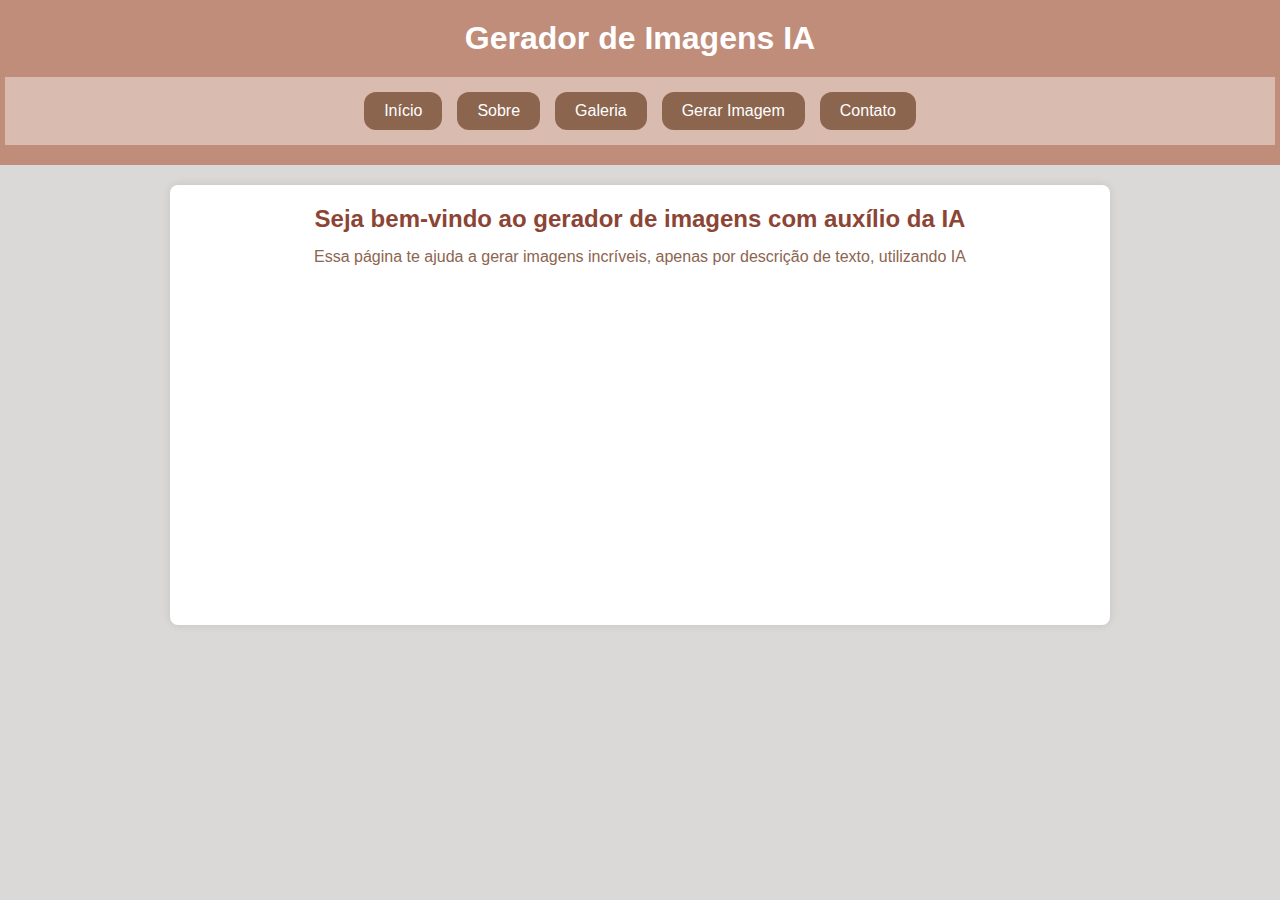
<file: index.html>
<!DOCTYPE html>
<html lang="pt-br">
<head>
    <meta charset="UTF-8">
    <meta name="viewport" content="width=device-width, initial-scale=1.0">
    <title>Gerador de Imagens IA</title>
    <link rel="stylesheet" href="estilos/estilo.css">
</head>
<body>
    <header>
        <h1>Gerador de Imagens IA</h1>
        <nav>
            <ul>
                <li><a href="index.html">Início</a></li>
                <li><a href="sobre.html">Sobre</a></li>
                <li><a href="galeria.html">Galeria</a></li>
                <li><a href="gerar.html">Gerar Imagem</a></li>
                <li><a href="contato.html">Contato</a></li>
            </ul>
        </nav>
    </header>
    <main>
        <h2>Seja bem-vindo ao gerador de imagens com auxílio da IA</h2>
        <p>Essa página te ajuda a gerar imagens incríveis, apenas por descrição de texto, utilizando IA</p>
    </main>
</body>
</html>
</file>
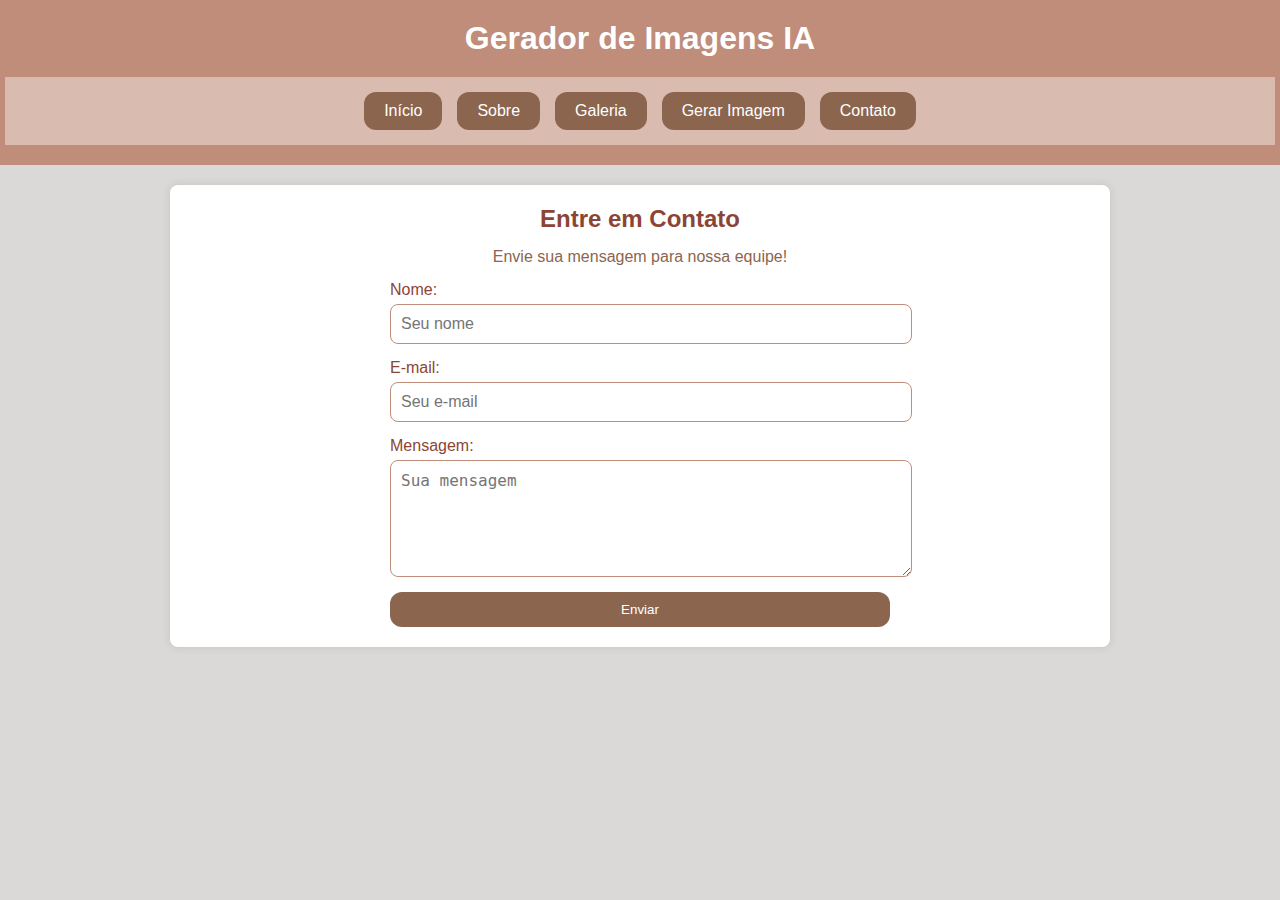
<file: contato.html>
<!DOCTYPE html>
<html lang="pt-br">
<head>
    <meta charset="UTF-8">
    <meta name="viewport" content="width=device-width, initial-scale=1.0">
    <title>Contato - Gerador de Imagens IA</title>
    <link rel="stylesheet" href="estilos/estilo.css">
</head>
<body>
    <header>
        <h1>Gerador de Imagens IA</h1>
        
        <nav>
            <ul>
                <li><a href="index.html">Início</a></li>
                <li><a href="sobre.html">Sobre</a></li>
                <li><a href="galeria.html">Galeria</a></li>
                <li><a href="gerar.html">Gerar Imagem</a></li>
                <li><a href="contato.html">Contato</a></li>
            </ul>
        </nav>
    </header>
    <main>
        <h2>Entre em Contato</h2>
        <p>Envie sua mensagem para nossa equipe!</p>
        <div class="contact-form">
            <div class="form-group">
                <label for="name">Nome:</label>
                <input type="text" id="name" placeholder="Seu nome">
            </div>
            <div class="form-group">
                <label for="email">E-mail:</label>
                <input type="email" id="email" placeholder="Seu e-mail">
            </div>
            <div class="form-group">
                <label for="message">Mensagem:</label>
                <textarea id="message" placeholder="Sua mensagem" rows="5"></textarea>
            </div>
            <button>Enviar</button>
        </div>
    </main>
</body>
</html>
</file>
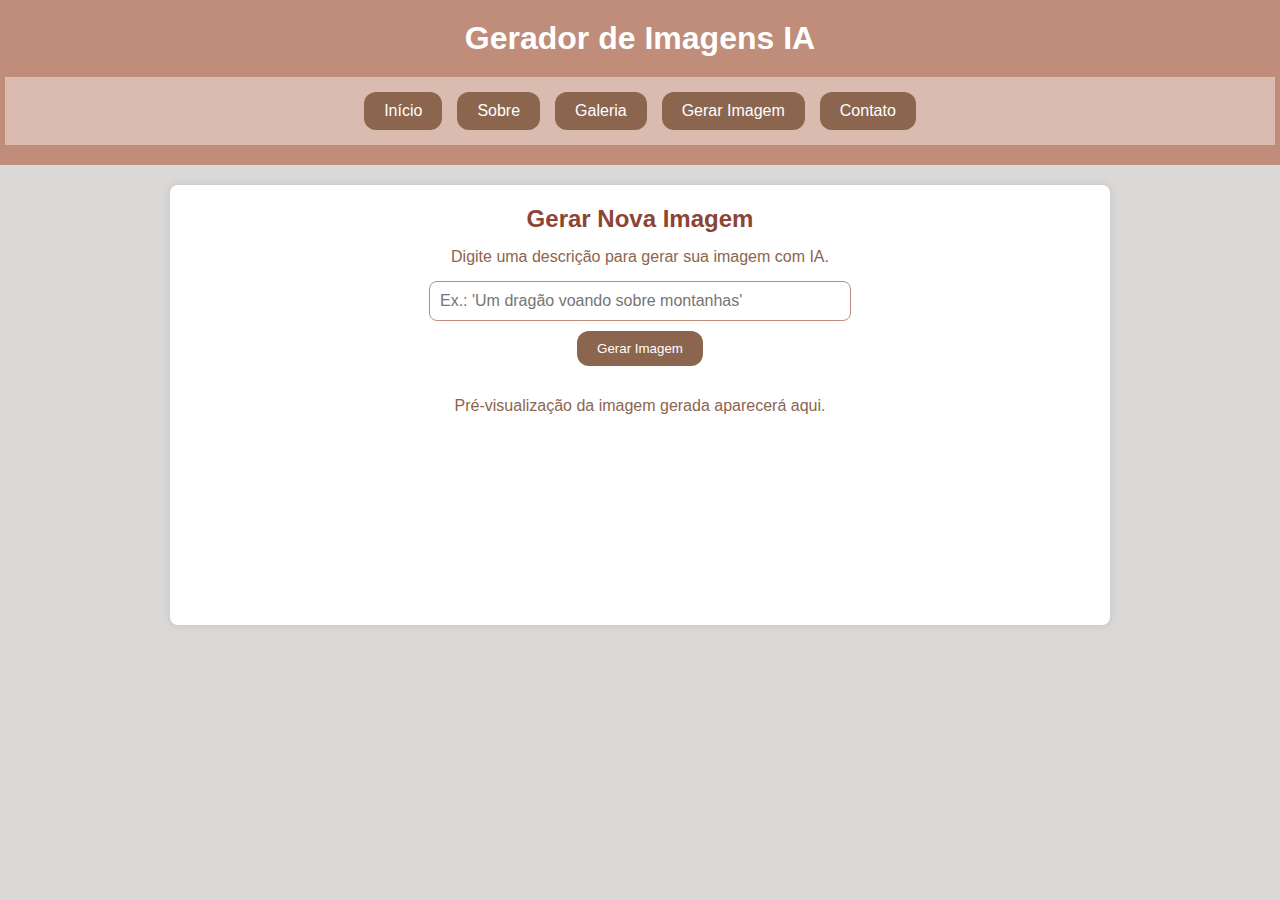
<file: gerar.html>
<!DOCTYPE html>
<html lang="pt-br">
<head>
    <meta charset="UTF-8">
    <meta name="viewport" content="width=device-width, initial-scale=1.0">
    <title>Gerar Imagem - Gerador de Imagens IA</title>
    <link rel="stylesheet" href="estilos/estilo.css">
</head>
<body>
    <header>
        <h1>Gerador de Imagens IA</h1>
        <nav>
            <ul>
                <li><a href="index.html">Início</a></li>
                <li><a href="sobre.html">Sobre</a></li>
                <li><a href="galeria.html">Galeria</a></li>
                <li><a href="gerar.html">Gerar Imagem</a></li>
                <li><a href="contato.html">Contato</a></li>
            </ul>
        </nav>
    </header>
    <main>
        <h2>Gerar Nova Imagem</h2>
        <p>Digite uma descrição para gerar sua imagem com IA.</p>
        <div class="generator-form">
            <input type="text" id="prompt-input" placeholder="Ex.: 'Um dragão voando sobre montanhas'">
            <button>Gerar Imagem</button>
        </div>
        <div id="image-output" class="image-output">
            <p>Pré-visualização da imagem gerada aparecerá aqui.</p>
        </div>
    </main>
</body>
</html>
</file>
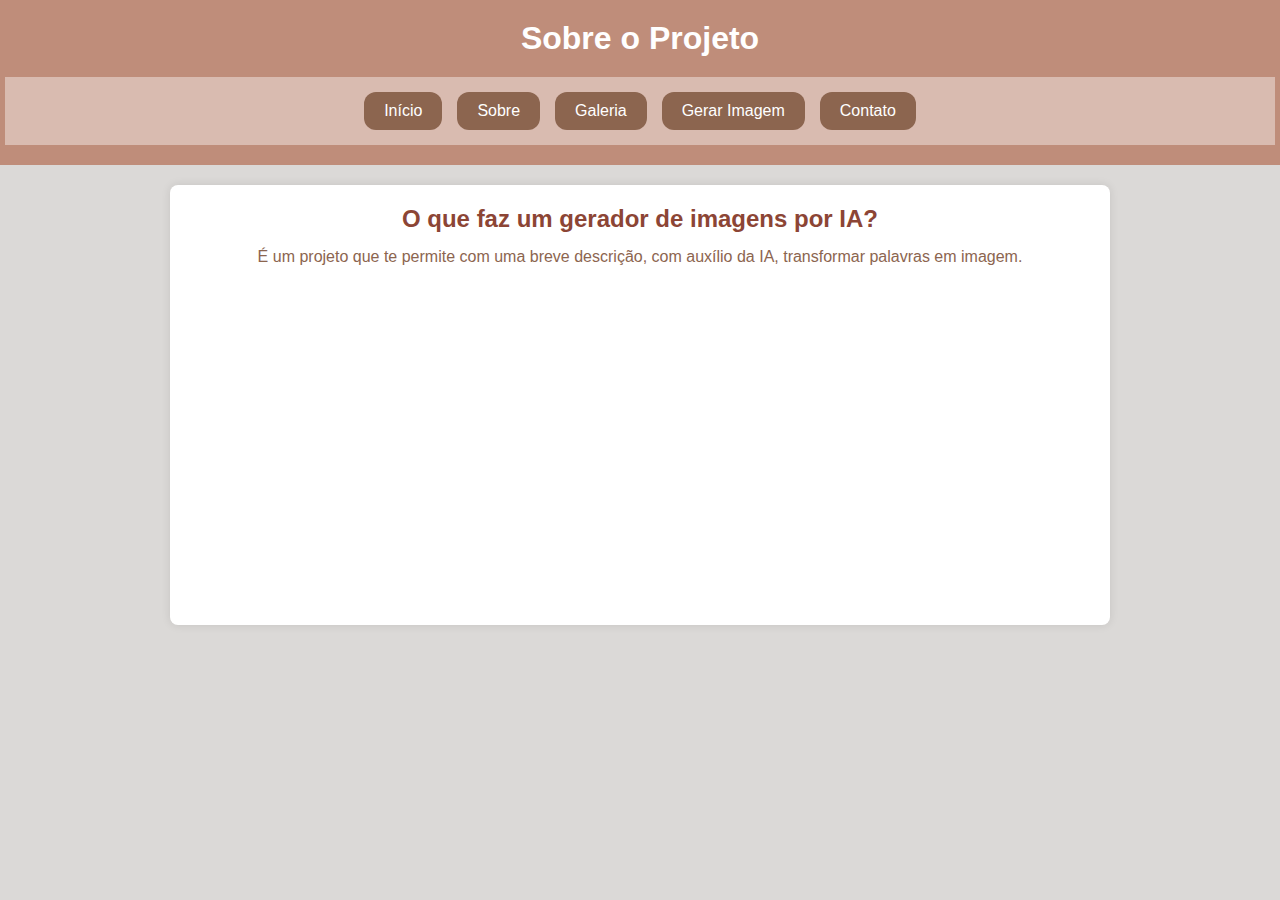
<file: sobre.html>
<!DOCTYPE html>
<html lang="pt-br">
<head>
    <meta charset="UTF-8">
    <meta name="viewport" content="width=device-width, initial-scale=1.0">
    <title>Sobre - Gerador de Imagens IA</title>
    <link rel="stylesheet" href="estilos/estilo.css">
</head>
<body>
    <header>
        <h1>Sobre o Projeto</h1>
        <nav>
            <ul>
                <li><a href="index.html">Início</a></li>
                <li><a href="sobre.html">Sobre</a></li>
                <li><a href="galeria.html">Galeria</a></li>
                <li><a href="gerar.html">Gerar Imagem</a></li>
                <li><a href="contato.html">Contato</a></li>
            </ul>
        </nav>
    </header>
    <main>
        <h2>O que faz um gerador de imagens por IA?</h2>
        <p>É um projeto que te permite com uma breve descrição, com auxílio da IA, transformar palavras em imagem.</p>
    </main>
</body>
</html>
</file>
<file: estilos/estilo.css>
body {
    margin: 0;
    padding: 0;
    font-family: Arial, sans-serif;
    background-color: #DBD9D7; 
    color: #8C654F; 
}

header {
    background-color: #BF8D7A; 
    padding: 20px;
    display: flex;
    flex-direction: column;
    align-items: center;
    gap: 20px;
}

header h1 {
    margin: 0;
    color: #FFFFFF;
}

nav {
    background-color: #D9BBB0; 
    padding: 15px;
    width: 100%;
    display: flex; 
    justify-content: center; 
}

nav ul {
    list-style-type: none;
    padding: 0;
    margin: 0;
    display: flex;
    justify-content: center;
    gap: 15px;
    flex-wrap: wrap;
}

nav ul li {
    
}

nav ul li a {
    text-decoration: none;
    color: #FFFFFF;
    background-color: #8C654F; 
    padding: 10px 20px;
    border-radius: 12px;
    transition: background-color 0.3s ease;
    font-size: 16px;
    display: block;
}

nav ul li a:hover {
    background-color: #8C4535; 
}

main {
    max-width: 900px;
    margin: 20px auto;
    padding: 20px;
    background-color: #FFFFFF;
    border-radius: 8px;
    box-shadow: 0 0 10px rgba(0, 0, 0, 0.1);
    display: flex;
    flex-direction: column;
    align-items: center;
    gap: 15px;
    min-height: 400px; 
}

main > h2, main > p {
    margin: 0;
}

main > h2 {
    color: #8C4535; 
}

main > p {
    color: #8C654F; 
}

.gallery {
    display: flex;
    flex-wrap: wrap;
    justify-content: center;
    gap: 20px;
    width: 100%; 
}

.gallery-item {
    background-color: #D9BBB0; 
    padding: 10px;
    border-radius: 8px;
    box-shadow: 0 0 5px rgba(0, 0, 0, 0.1);
    flex: 1 1 250px;
    max-width: 300px;
    display: flex;
    flex-direction: column;
    align-items: center;
    gap: 5px;
}

.gallery-item img {
    max-width: 100%;
    border-radius: 8px;
}

.gallery-item p {
    margin: 0;
    font-size: 14px;
}

.generator-form {
    display: flex;
    flex-direction: column;
    align-items: center;
    gap: 10px;
    width: 100%;
}

.generator-form input {
    width: 80%;
    max-width: 400px;
    padding: 10px;
    border: 1px solid #BF8D7A; 
    border-radius: 8px;
    font-size: 16px;
}

.generator-form button, .contact-form button {
    background-color: #8C654F; 
    color: #FFFFFF;
    padding: 10px 20px;
    border: none;
    border-radius: 12px;
    cursor: pointer;
    transition: background-color 0.3s ease;
}

.generator-form button:hover, .contact-form button:hover {
    background-color: #8C4535; 
}

.image-output {
    display: flex; 
    flex-direction: column;
    align-items: center;
    gap: 10px;
    width: 100%;
}

.contact-form {
    display: flex;
    flex-direction: column;
    gap: 15px;
    max-width: 500px;
    width: 100%;
}

.form-group {
    display: flex;
    flex-direction: column;
    gap: 5px;
}

.form-group label {
    color: #8C4535; 
}

.form-group input, .form-group textarea {
    width: 100%;
    padding: 10px;
    border: 1px solid #BF8D7A; 
    border-radius: 8px;
    font-size: 16px;
}

.form-group textarea {
    resize: vertical;
}

@media (max-width: 600px) {
    nav ul {
        flex-direction: column;
        align-items: center;
        gap: 10px;
    }

    nav ul li a {
        width: 150px;
        text-align: center;
    }

    .gallery-item {
        flex: 1 1 100%; 
        max-width: 100%;
    }

    .generator-form input {
        width: 90%; 
    }
}
</file>
